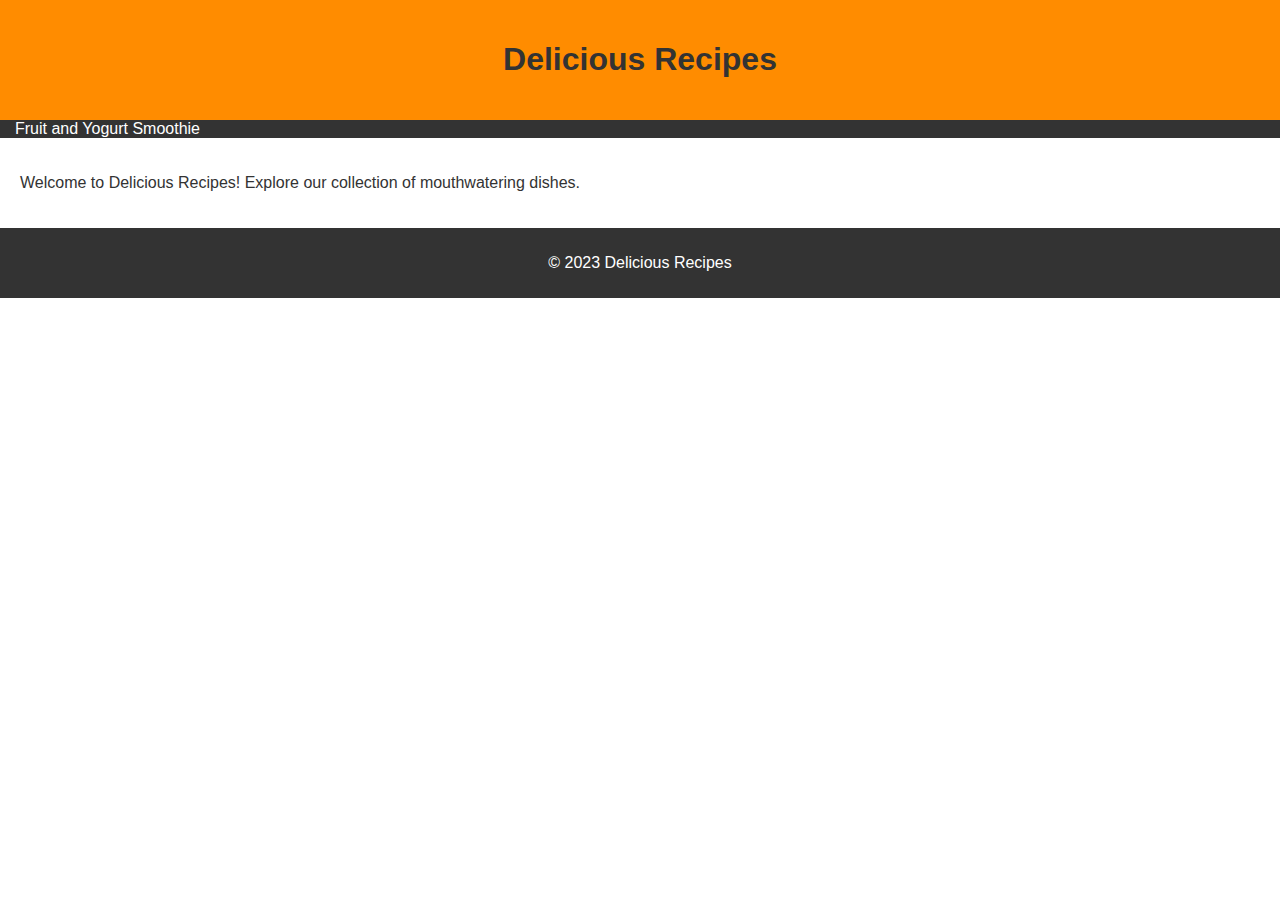
<file: index.html>
<!DOCTYPE html>
<html lang="en">
<head>
    <meta charset="UTF-8">
    <meta name="viewport" content="width=device-width, initial-scale=1.0">
    <title>Delicious Recipes</title>
    <link rel="stylesheet" href="styles.css">
</head>
<body>
    <header>
        <h1>Delicious Recipes</h1>
    </header>
    <nav>
        <ul>
            <li><a href="recipes/smoothie.html">Fruit and Yogurt Smoothie</a></li>
            <!-- Add more recipe links here -->
        </ul>
    </nav>
    <main>
        <p>Welcome to Delicious Recipes! Explore our collection of mouthwatering dishes.</p>
    </main>
    <footer>
        <p>&copy; 2023 Delicious Recipes</p>
    </footer>
</body>
</html>
</file>
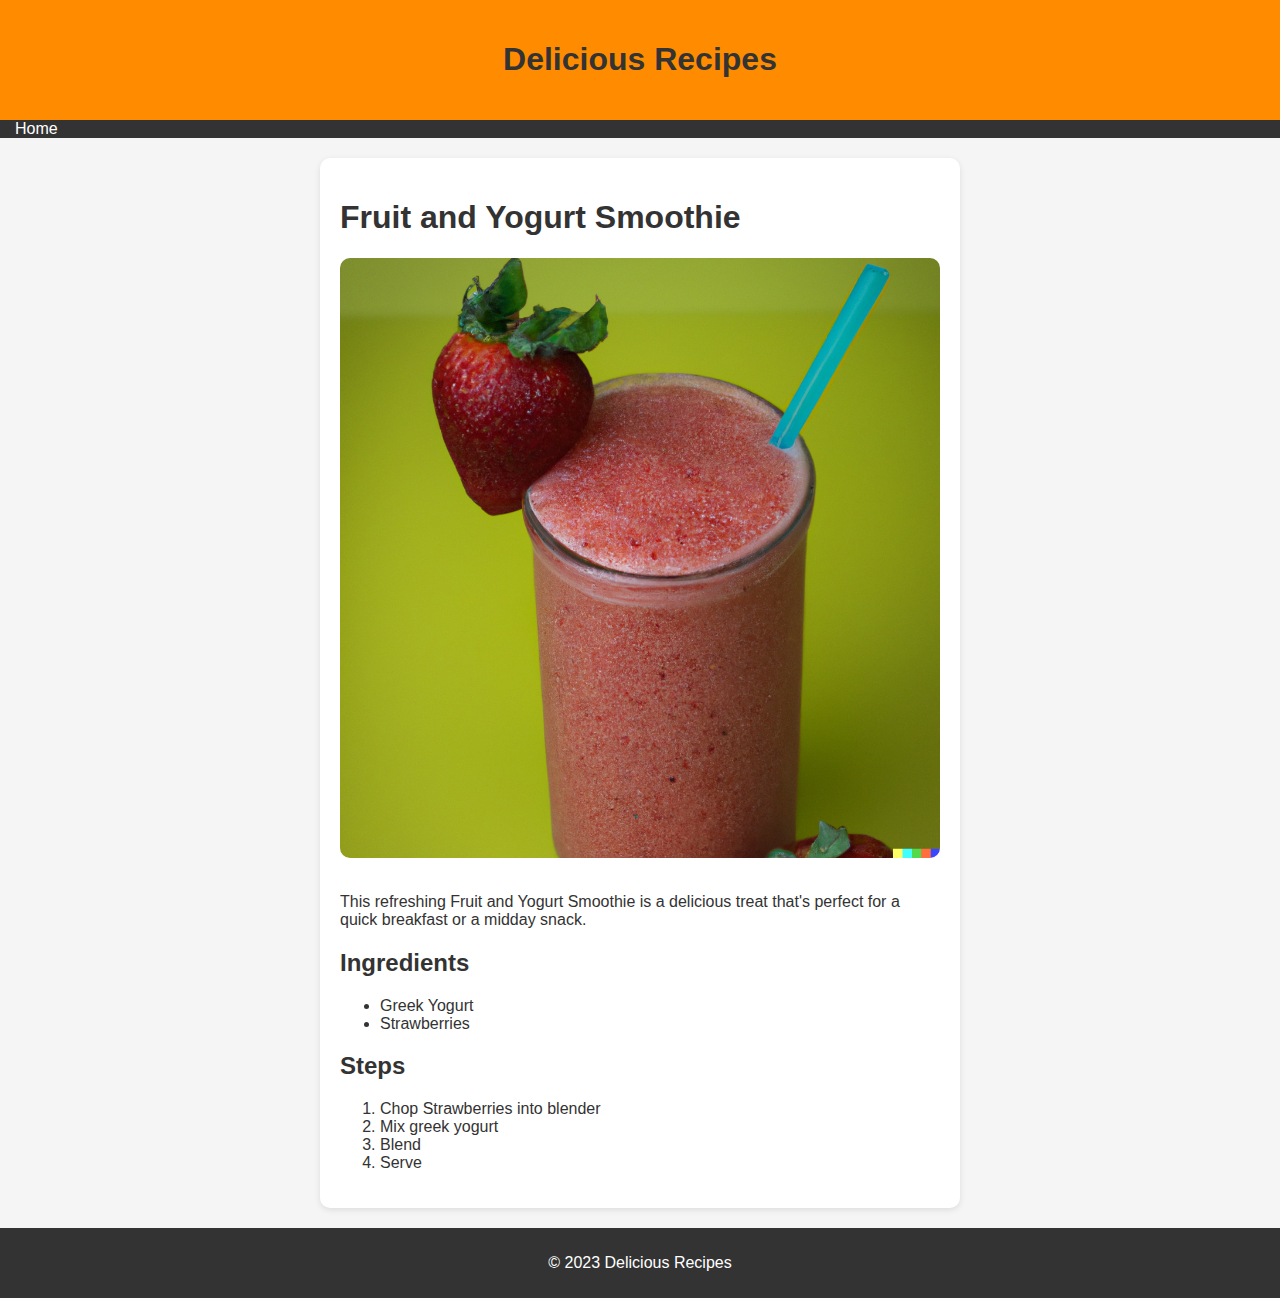
<file: recipes/smoothie.html>
<!DOCTYPE html>
<html lang="en">
<head>
    <meta charset="UTF-8">
    <meta name="viewport" content="width=device-width, initial-scale=1.0">
    <title>Fruit and Yogurt Smoothie</title>
    <link rel="stylesheet" href="../styles.css">
    <style>
        body {
            background-color: #f5f5f5;
        }

        .recipe-details {
            background-color: #fff;
            padding: 20px;
            border-radius: 10px;
            box-shadow: 0 2px 6px rgba(0, 0, 0, 0.1);
            margin: 20px auto;
            max-width: 600px;
        }

        .recipe-image {
            max-width: 100%;
            height: auto;
            border-radius: 10px;
            margin-bottom: 15px;
        }
    </style>
</head>
<body>
    <header>
        <h1>Delicious Recipes</h1>
    </header>
    <nav>
        <ul>
            <li><a href="../index.html">Home</a></li>
        </ul>
    </nav>
    <main class="recipe-details">
        <h1>Fruit and Yogurt Smoothie</h1>
        <img src="../images/smoothie.png" alt="picture of a fruit and yogurt smoothie" class="recipe-image">
        <p>This refreshing Fruit and Yogurt Smoothie is a delicious treat that's perfect for a quick breakfast or a midday snack.</p>
        <h2>Ingredients</h2>
        <ul>
            <li>Greek Yogurt</li>
            <li>Strawberries</li>
        </ul>
        <h2>Steps</h2>
        <ol>
            <li>Chop Strawberries into blender</li>
            <li>Mix greek yogurt</li>
            <li>Blend</li>
            <li>Serve</li>
        </ol>
    </main>
    <footer>
        <p>&copy; 2023 Delicious Recipes</p>
    </footer>
</body>
</html>
</file>
<file: styles.css>
/* Add this CSS to your styles.css */
body {
    font-family: Arial, sans-serif;
    margin: 0;
    padding: 0;
    color: #333;
}

header {
    background-color: #ff8c00;
    text-align: center;
    padding: 20px;
}

nav {
    background-color: #333;
    color: #fff;
}

nav ul {
    list-style: none;
    margin: 0;
    padding: 0;
}

nav li {
    margin: 0 15px;
    display: inline;
}

nav a {
    color: #fff;
    text-decoration: none;
    transition: color 0.3s;
}

nav a:hover {
    color: #ff8c00;
}

main {
    padding: 20px;
}

footer {
    text-align: center;
    padding: 10px;
    background-color: #333;
    color: #fff;
}
</file>
